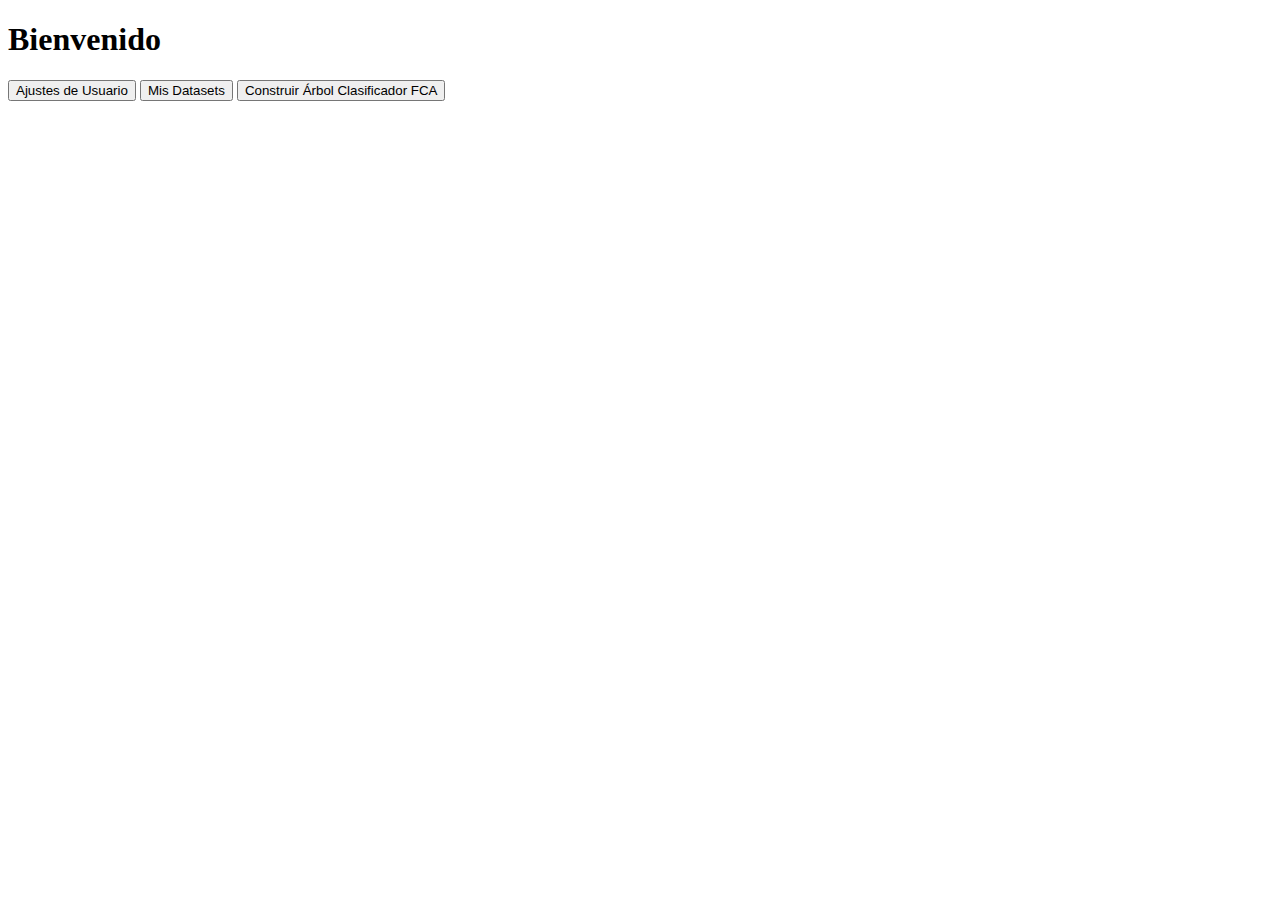
<file: web_app/templates/index.html>
<!DOCTYPE html>
<html>
<head>
    <title>Inicio</title>
<!--     <link rel="stylesheet" href="{{ url_for('static', filename='css/styles.css') }}"> -->
</head>
<body>
    <div class="container">
        <h1>Bienvenido</h1>
        <button onclick="location.href='user_settings'">Ajustes de Usuario</button>
        <button onclick="location.href='my_datasets'">Mis Datasets</button>
        <button onclick="location.href='fca_tree_builder'">Construir Árbol Clasificador FCA</button>
    </div>
</body>
</html>
</file>
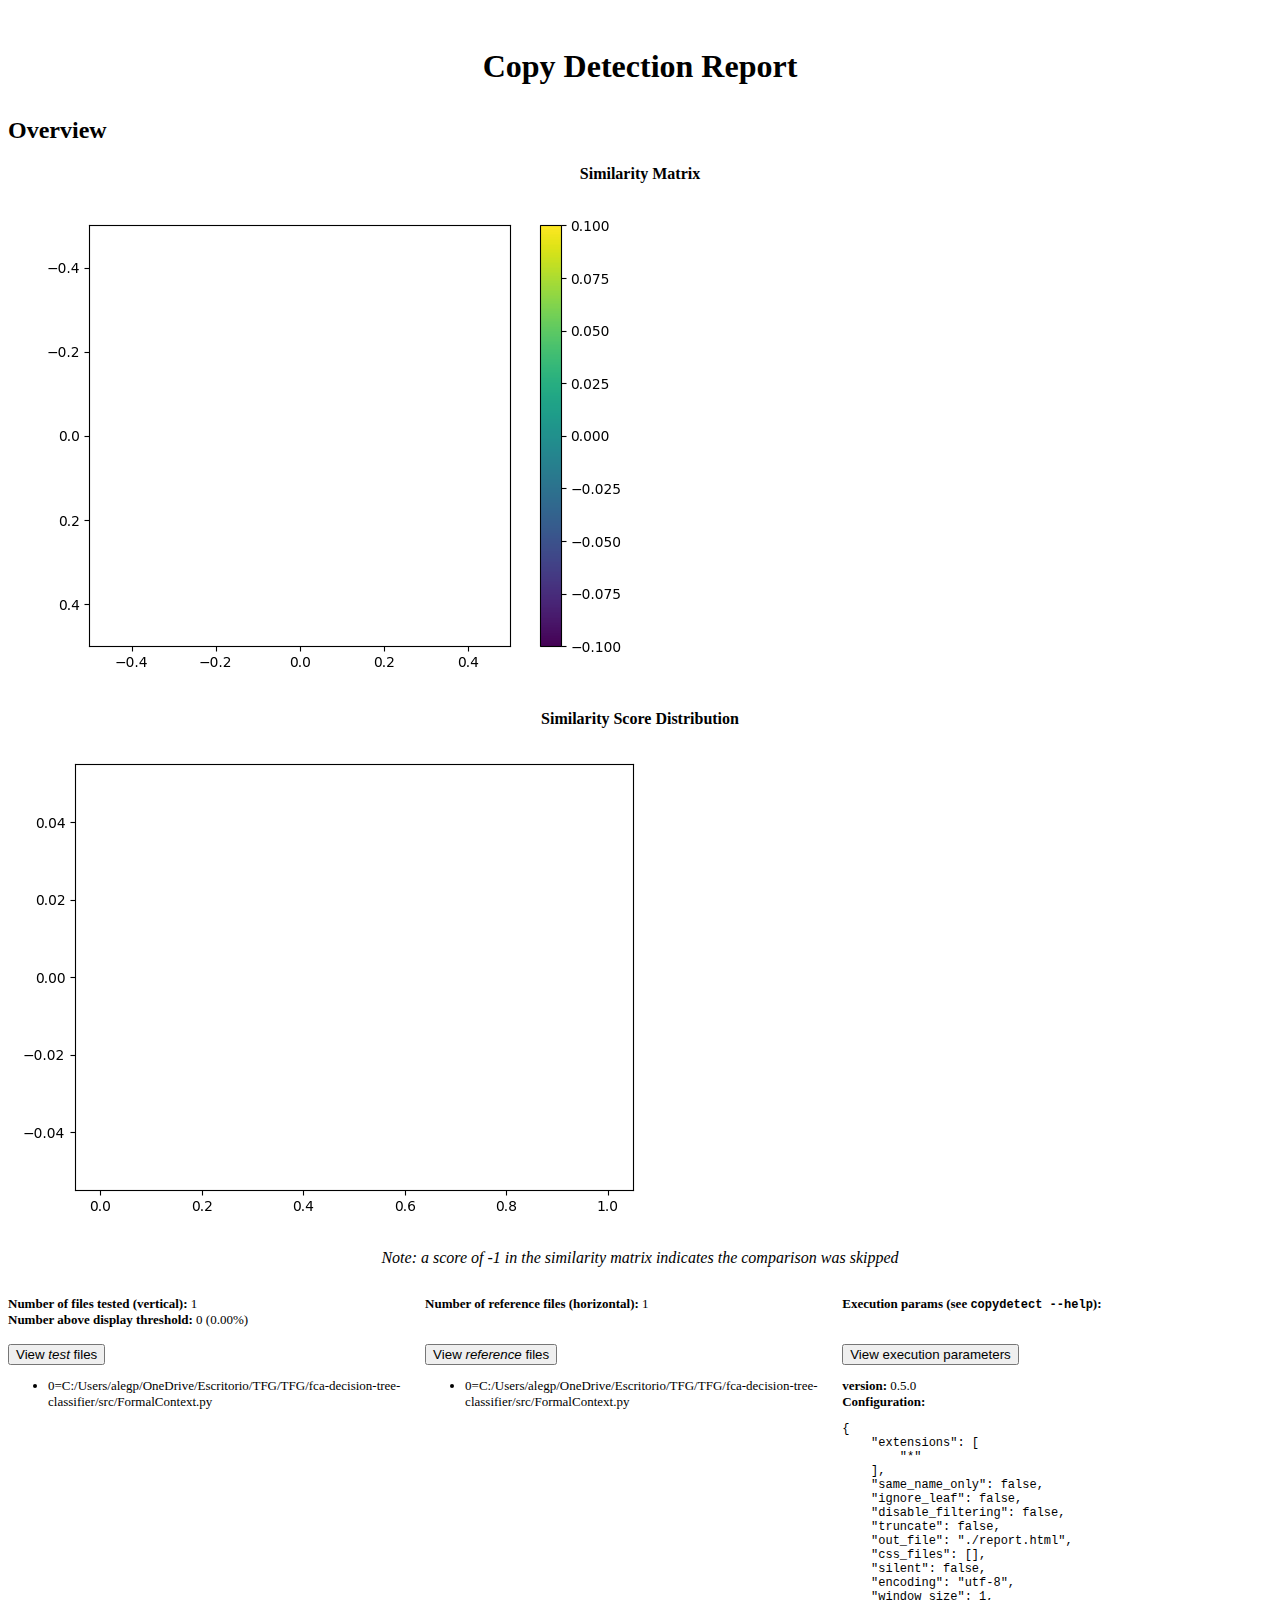
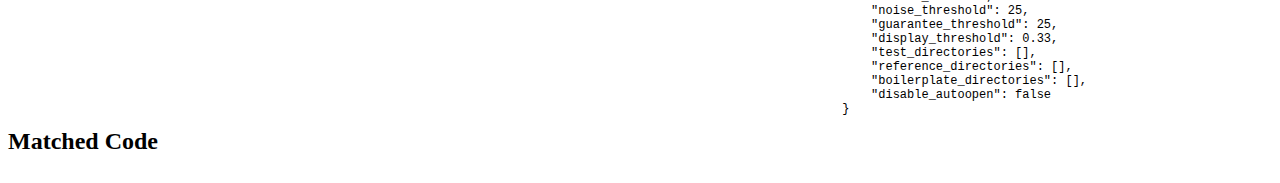
<file: report.html>
<!DOCTYPE HTML>
<html>
<head>
    <meta charset="UTF-8"/>
  <meta name="viewport" content="width=device-width, initial-scale=1" />
    <title>Copy Detection Report</title>
  <link href="https://cdn.jsdelivr.net/npm/bootstrap@5.1.2/dist/css/bootstrap.min.css" rel="stylesheet" integrity="sha384-uWxY/CJNBR+1zjPWmfnSnVxwRheevXITnMqoEIeG1LJrdI0GlVs/9cVSyPYXdcSF" crossorigin="anonymous">

  <style>
    h1 {
      text-align: center;
    }
    .highlight-green {
      background-color: #b6f2b6;
    }
    .highlight-red {
      background-color: #f2b6b6;
    }
    pre {
      text-align: left;
    }
    .col3 {
      float: left;
      width: 33%;
    }
    .file-info-list {
      max-height: 900px;
      overflow-y: scroll;
    }
    .main-report-div {
      margin-top: 3em;
      max-width: 1400px;
    }
    .code-display {
      max-width: 600px
    }
  </style></head>
<body>
<div class="container main-report-div">
  <h1 style="margin-bottom: 1em;">Copy Detection Report</h1>
  <h2>Overview</h2>
    <div class="container d-flex justify-content-center">
      <div class="col">
        <h4 style="text-align: center;">Similarity Matrix</h4>
        <img src="data:image/png;base64, iVBORw0KGgoAAAANSUhEUgAAAoAAAAHgCAYAAAA10dzkAAAAOXRFWHRTb2Z0d2FyZQBNYXRwbG90bGliIHZlcnNpb24zLjUuMSwgaHR0cHM6Ly9tYXRwbG90bGliLm9yZy/YYfK9AAAACXBIWXMAAA9hAAAPYQGoP6dpAABA40lEQVR4nO3df3iU1Z3//9cMkAQLkxAhGUJDA+oCViSamBCuWn8wNSlsK2u8ChjLj6bgbg0KwasGawnV7QYrCqLYfFSsdQsL0lYui27amEhdZQwYZCsIfFtXCgIToGkyEEp+zf39gzJ1zCQk4UySyTwf13WumjPnPve578v1fu/[base64]/xyDRkyRLm5uaqpqTF5WSFBAAgAAMLe5s2bVVhYqOLiYu3evVuTJk1Sdna2Tpw4EbT92bNnNXbsWK1cuVJOp7PbfS5ZskS/+c1vtGXLFv3+97/XsWPHdMcdd4TkGk2yWZZl9fYgAAAALkVmZqZuuOEGPfPMM5Ikn8+n5ORkLVq0SEVFRR0em5KSosWLF2vx4sVd6rO+vl4jRozQxo0bdeedd0qSDhw4oAkTJsjtdmvy5MnmL9SQgb09gHDn8/l07NgxDR06VDabrbeHAwCIYJZl6fTp00pKSpLd3rOTfOfOnVNTU5PRPi3LavNsjY6OVnR0dEBdU1OTqqurtWzZMn+d3W6Xy+WS2+3u1rk702d1dbWam5vlcrn8bcaPH6/Ro0cTAPZ3x44dU3Jycm8PAwAAvyNHjuiLX/xij53v3LlzGvOlIfKcaDXa75AhQ3TmzJmAuuLiYq1YsSKg7tSpU2ptbVViYmJAfWJiog4cONCtc3emT4/Ho6ioKMXFxbVp4/F4unXenkIAeImGDh0q6fz/sTkcjl4eDQAgknm9XiUnJ/ufTT2lqalJnhOt+nN1ihxDzWQevad9+lLaoTbP189n/9A9BICX6EJq2uFwEAACAPqE3nolachQm4YMNXNunzr/fB0+fLgGDBjQZvVtTU1Nuws8LqYzfTqdTjU1Namuri4gC3gp5+0prAIGAABhLSoqSmlpaaqoqPDX+Xw+VVRUKCsrK2R9pqWladCgQQFtDh48qMOHD3f7vD2FDCAAADCi1fKp1dDeIq2Wr0vtCwsLNXfuXKWnpysjI0Nr1qxRQ0OD5s+fL0maM2eORo0apZKSEknnp60/+ugj/z8fPXpUe/bs0ZAhQ3TllVd2qs/Y2Fjl5+ersLBQ8fHxcjgcWrRokbKysvr0AhCJABAAABjikyWfzESAXe1n5syZOnnypJYvXy6Px6PU1FSVlZX5F3EcPnw4YGX0sWPHdN111/n/XrVqlVatWqWbbrpJ27dv71SfkrR69WrZ7Xbl5uaqsbFR2dnZevbZZy/hynsG+wBeIq/Xq9jYWNXX1/MOIACgV/XWM+nCeT0HRxtdBOIcd5jna4iQAQQAAEb45FPXJm477guhwyIQAACACEMGEAAAGNFqWWo19GaZqX4QHAEgAAAwojcXgaBrmAIGAACIMGQAAQCAET5ZaiUDGBbIAAIAAEQYMoAAAMAI3gEMHwSAAADACFYBhw+mgAEAACIMGUAAAGCE7+/[base64]/apvLxc27Zt09tvv62FCxd26tg1a9bIZuP/2wAAAP1fv5kC3r9/v8rKyrRr1y6lp6dLkp5++mlNmzZNq1atUlJSUrvH7tmzR0888YTef/99jRw5sqeGDABAv+KTTT5DuSWfLCP9ILh+kwF0u92Ki4vzB3+S5HK5ZLfbVVVV1e5xZ8+e1V133aV169bJ6XT2xFABAAB6Vb/JAHo8HiUkJATUDRw4UPHx8fJ4PO0et2TJEk2ZMkW33357p87T2NioxsZG/99er7d7AwYAoJ9hEUj46PMZwKKiItlstg7LgQMHutX3a6+9psrKSq1Zs6bTx5SUlCg2NtZfkpOTu3VuAAD6GxaBhI8+nwFcunSp5s2b12GbsWPHyul06sSJEwH1LS0tqq2tbXdqt7KyUh9//LHi4uIC6nNzc3XjjTdq+/btbY5ZtmyZCgsL/X97vV6CQAAAEFb6fAA4YsQIjRgx4qLtsrKyVFdXp+rqaqWlpUk6H+D5fD5lZmYGPaaoqEjf/e53A+omTpyo1atX6xvf+EbQY6KjoxUdHd3FqwAAoP87vwjEzNStqX4QXJ8PADtrwoQJysnJ0YIFC1RaWqrm5mYVFBRo1qxZ/hXAR48e1dSpU/Xyyy8rIyNDTqczaHZw9OjRGjNmTE9fAgAAQI/oNwGgJG3YsEEFBQWaOnWq7Ha7cnNztXbtWv/vzc3NOnjwoM6ePduLowQAoH/yya5WtoEJC/0qAIyPj9fGjRvb/T0lJUWW1fG/UBf7HQAABGdy8UYrz+OQYokNAADoF9atW6eUlBTFxMQoMzNTO3fu7LD9li1bNH78eMXExGjixIl64403An5vb/eRxx9/3N8mJSWlze8rV64MyfWZRAAIAACM8MlutHTF5s2bVVhYqOLiYu3evVuTJk1SdnZ2mx1CLtixY4dmz56t/Px8ffDBB5oxY4ZmzJihvXv3+tscP348oLz44ouy2WzKzc0N6OuRRx4JaLdo0aKu37weZrOY87wkXq9XsbGxqq+vl8Ph6O3hAAAiWG89ky6c9z8/mKjLhg4w0ufZ06369nUfdvpaMjMzdcMNN+iZZ56RJPl8PiUnJ2vRokUqKipq037mzJlqaGjQtm3b/HWTJ09WamqqSktLg55jxowZOn36tCoqKvx1KSkpWrx4sRYvXtzFK+xdZAABAECf5fV6A8pnv8Z1QVNTk6qrq+Vyufx1drtdLpdLbrc7aL9utzugvSRlZ2e3276mpkavv/668vPz2/y2cuVKXX755bruuuv0+OOPq6WlpSuX2Cv61SIQAADQe1oNrgJu/fsq4M9/bKG4uFgrVqwIqDt16pRaW1uVmJgYUJ+YmNju18I8Hk/Q9u19PvbnP/+5hg4dqjvuuCOg/r777tP111+v+Ph47dixQ8uWLdPx48f15JNPXvQaexMBIAAA6LOOHDkSMAXcWx9jePHFF5WXl6eYmJiA+s9+Hezaa69VVFSU7rnnHpWUlPTpD0cQAAIAACN8ll0+Q9vA+P6+RMHhcFz0HcDhw4drwIABqqmpCaivqalp93OwTqez0+3/53/+RwcPHtTmzZsvOu7MzEy1tLTo0KFDGjdu3EXb9xbeAQQAAEZcmAI2VTorKipKaWlpAYszfD6fKioqlJWVFfSYrKysgPaSVF5eHrT9+vXrlZaWpkmTJl10LHv27JHdbldCQkKnx98byAACAICwV1hYqLlz5yo9PV0ZGRlas2aNGhoaNH/+fEnSnDlzNGrUKJWUlEiS7r//ft1000164oknNH36dG3atEnvv/++nnvuuYB+vV6vtmzZoieeeKLNOd1ut6qqqnTLLbdo6NChcrvdWrJkie6++24NGzYs9Bd9CQgAAQCAET5JrZbNWF9dMXPmTJ08eVLLly+Xx+NRamqqysrK/As9Dh8+LLv9H1nFKVOmaOPGjXr44Yf10EMP6aqrrtLWrVt1zTXXBPS7adMmWZal2bNntzlndHS0Nm3apBUrVqixsVFjxozRkiVLAt4L7KvYB/ASsQ8gAKCv6O19AP/f7jQNHmImt/S3My265/[base64]/BhRR3FwAAIMKQAQQAAEa0yqZWGVoEYqgfBEcACAAAjPBZ5t7d81lGukE7mAIGAACIMGQAAQCAET6Di0BM9YPguLsAAAARhgAQAAAY4ZPNaOmqdevWKSUlRTExMcrMzNTOnTs7bL9lyxaNHz9eMTExmjhxot54442A3+fNmyebzRZQcnJyAtrU1tYqLy9PDodDcXFxys/P15kzZ7o89p5GAAgAAIy48Ck4U6UrNm/erMLCQhUXF2v37t2aNGmSsrOzdeLEiaDtd+zYodmzZys/P18ffPCBZsyYoRkzZmjv3r0B7XJycnT8+HF/+a//+q+A3/Py8rRv3z6Vl5dr27Ztevvtt7Vw4cKu3bheYLMsi3U2l8Dr9So2Nlb19fVyOBy9PRwAQATrrWfShfPeVXmXooZEGemz6UyTNt66sdPXkpmZqRtuuEHPPPOMJMnn8yk5OVmLFi1SUVFRm/YzZ85UQ0ODtm3b5q+bPHmyUlNTVVpaKul8BrCurk5bt24Nes79+/fr6quv1q5du5Seni5JKisr07Rp0/Tpp58qKSmpq5fdY8gAAgAAIy4sAjFVOqupqUnV1dVyuVz+OrvdLpfLJbfbHfQYt9sd0F6SsrOz27Tfvn27EhISNG7cOP3bv/2b/vKXvwT0ERcX5w/+JMnlcslut6uqqqrT4+8NrAIGAAB9ltfrDfg7Ojpa0dHRAXWnTp1Sa2urEhMTA+oTExN14MCBoP16PJ6g7T0ej//vnJwc3XHHHRozZow+/vhjPfTQQ/r6178ut9utAQMGyOPxKCEhIaCPgQMHKj4+PqCfvogAEAAAGOGTzdxG0H9fBJKcnBxQX1xcrBUrVhg5x8XMmjXL/88TJ07UtddeqyuuuELbt2/X1KlTe2QMoUIACAAAjLC6uXq3vb4k6ciRIwHvAH4++ydJw4cP14ABA1RTUxNQX1NTI6fTGbR/p9PZpfaSNHbsWA0fPlx/+tOfNHXqVDmdzjaLTFpaWlRbW9thP30B7wACAIA+y+FwBJRgAWBUVJTS0tJUUVHhr/P5fKqoqFBWVlbQfrOysgLaS1J5eXm77SXp008/1V/+8heNHDnS30ddXZ2qq6v9bSorK+Xz+ZSZmdml6+xpZAABAIARPsvgFHAX+yksLNTcuXOVnp6ujIwMrVmzRg0NDZo/f74kac6cORo1apRKSkokSffff79uuukmPfHEE5o+fbo2bdqk999/X88995wk6cyZM/rRj36k3NxcOZ1Offzxx/r+97+vK6+8UtnZ2ZKkCRMmKCcnRwsWLFBpaamam5tVUFCgWbNm9ekVwBIBIAAA6AdmzpypkydPavny5fJ4PEpNTVVZWZl/ocfhw4dlt/9j4nPKlCnauHGjHn74YT300EO66qqrtHXrVl1zzTWSpAEDBugPf/[base64]/P19nzpzpsP2iRYs0btw4DR48WKNHj9Z9992n+vr6Hhw1AAD9g6V/7AV4qYXv1IZWvwoA8/LytG/fPpWXl2vbtm16++23tXDhwnbbHzt2TMeOHdOqVau0d+9evfTSSyorK1N+fn4PjhoAAKBn9Zt3APfv36+ysjLt2rVL6enpkqSnn35a06ZN06pVq5SUlNTmmGuuuUa/+tWv/H9fccUV+vGPf6y7775bLS0tGjiw39weAABCjncAw0e/yQC63W7FxcX5gz9Jcrlcstvtqqqq6nQ/[base64]/9vr9RIEAgCAsNLnA8ARI0ZoxIgRF22XlZWluro6VVdXKy0tTZJUWVkpn8+nzMzMdo/zer3Kzs5WdHS0XnvtNcXExHR4nujoaEVHR3ftIgAAiAAsAgkffX4KuLMmTJignJwcLViwQDt37tS7776rgoICzZo1y78C+OjRoxo/frx27twp6Xzwd9ttt6mhoUHr16+X1+uVx+ORx+NRa2trb14OAABhx7JsRgtCp89nALtiw4YNKigo0NSpU2W325Wbm6u1a9f6f29ubtbBgwd19uxZSdLu3bv9K4SvvPLKgL4++eQTpaSk9NjYAQAAekq/CgDj4+O1cePGdn9PSUmRZf1jb/Gbb7454G8AANB9F77iYaovhE6/mQIGAABA5/[base64]/7fm5mY9+OCDmjhxor7whS8oKSlJc+bM0bFjxwL6SElJkc1mCygrV64MyfWZRAAIAACMuLANjKnSFZs3b1ZhYaGKi4u1e/duTZo0SdnZ2Tpx4kTQ9jt27NDs2bOVn5+vDz74QDNmzNCMGTO0d+9eSdLZs2e1e/du/fCHP9Tu3bv161//WgcPHtQ3v/nNNn098sgjOn78uL8sWrSoy/eup9ksi512LoXX61VsbKzq6+vlcDh6ezgAgAjWW8+kC+f9pw1FGnBZtJE+W8826v/LW9npa8nMzNQNN9ygZ555RpLk8/mUnJysRYsWqaioqE37mTNnqqGhQdu2bfPXTZ48WampqSotLQ16jl27dikjI0N//vOfNXr0aEnnM4CLFy/W4sWLu3GVvYcMIAAAMOJ85s5mqJzv0+v1BpTGxsY2521qalJ1dbVcLpe/zm63y+Vyye12Bx2r2+0OaC9J2dnZ7baXpPr6etlsNsXFxQXUr1y5Updffrmuu+46Pf7442ppaenkHes9LAIBAABGhGIVcHJyckB9cXGxVqxYEVB36tQptba2KjExMaA+MTFRBw4cCNq/x+MJ2t7j8QRtf+7cOT344IOaPXt2QEbyvvvu0/XXX6/4+Hjt2LFDy5Yt0/Hjx/Xkk0926jp7CwEgAADos44cORIQcEVHm5li7orm5mZ961vfkmVZ+ulPfxrwW2Fhof+fr732WkVFRemee+5RSUlJr4y1swgAAQCAEdbfi6m+JMnhcFz0HcDhw4drwIABqqmpCaivqamR0+kMeozT6exU+wvB35///GdVVlZedCyZmZlqaWnRoUOHNG7cuA7b9ibeAQQAAGEtKipKaWlpqqio8Nf5fD5VVFQoKysr6DFZWVkB7SWpvLw8oP2F4O+Pf/yj3nzzTV1++eUXHcuePXtkt9uVkJDQzavpGWQAAQCAEb35JZDCwkLNnTtX6enpysjI0Jo1a9TQ0KD58+dLkubMmaNRo0appKREknT//ffrpptu0hNPPKHp06dr06ZNev/99/Xcc89JOh/83Xnnndq9e7e2bdum1tZW//uB8fHxioqKktvtVlVVlW655RYNHTpUbrdbS5Ys0d13361hw4YZuQ+hQgAIAADMCMUccCfNnDlTJ0+e1PLly+XxeJSamqqysjL/Qo/Dhw/Lbv/HxOeUKVO0ceNGPfzww3rooYd01VVXaevWrbrmmmskSUePHtVrr70mSUpNTQ0411tvvaWbb75Z0dHR2rRpk1asWKHGxkaNGTNGS5YsCXgvsK9iH8BLxD6AAIC+orf3ARz784c04LIYI322nj2n/[base64]/BrSpra1VXl6eHA6H4uLilJ+frzNnznR98D2s3wWAmzdvVmFhoYqLi7V7925NmjRJ2dnZOnHiRND2O3bs0OzZs5Wfn68PPvhAM2bM0IwZM7R3794eHjkAAOiuUDz/f/KTn2jt2rUqLS1VVVWVvvCFLyg7O1vnzp3zt8nLy9O+fftUXl6ubdu26e2339bChQtDfr2XymZZVr+aZc/MzNQNN9ygZ555RpLk8/mUnJysRYsWqaioqE37mTNnqqGhQdu2bfPXTZ48WampqSotLb3o+bxer2JjY1VfXy+Hw2HuQgAA6KLeeiZdOO/ox/5d9sExRvr0/e2cDj/4cKevxfTz37IsJSUlaenSpXrggQckSfX19UpMTNRLL72kWbNmaf/+/br66qu1a9cupaenS5LKyso0bdo0ffrpp0pKSjJxK0KiX2UAm5qaVF1dLZfL5a+z2+1yuVxyu91Bj3G73QHtJSk7O7vd9gAAIDib/rEQ5JJLF84biuf/J598Io/HE9AmNjZWmZmZ/jZut1txcXH+4E+SXC6X7Ha7qqqqunAFPa9frQI+deqUWltblZiYGFCfmJioAwcOBD3G4/EEbe/xeIK2b2xsVGNjo/9vr9d7iaMGAADt+fxzNjo6WtHR0QF1oXj+X/jfi7VJSEgI+H3gwIGKj49vN47oK/pVBrAnlJSUKDY21l+Sk5N7e0gAAPQNF/YBNFUkJScnBzx3S0pKevki+4d+lQEcPny4BgwYoJqamoD6mpoaOZ3OoMc4nc4utV+2bJkKCwv9f3u9XoJAAABC5MiRIwHvAH4++yeF5vl/4X9ramo0cuTIgDapqan+Np9fZNLS0qLa2tp2z9tX9KsMYFRUlNLS0lRRUeGv8/l8qqioUFZWVtBjsrKyAtpLUnl5ebvto6Oj5XA4AgoAAFBItoH5/DM3WAAYiuf/mDFj5HQ6A9p4vV5VVVX522RlZamurk7V1dX+NpWVlfL5fMrMzOzEDes9/SoDKEmFhYWaO3eu0tPTlZGRoTVr1qihoUHz58+XJM2ZM0ejRo3yp5Dvv/9+3XTTTXriiSc0ffp0bdq0Se+//76ee+653rwMAADCTzf372u3ry4w/fy32WxavHix/v3f/11XXXWVxowZox/+8IdKSkrSjBkzJEkTJkxQTk6OFixYoNLSUjU3N6ugoECzZs3q0yuApX4YAM6cOVMnT57U8uXL5fF4lJqaqrKyMv9LnIcPH5bd/o/E55QpU7Rx40Y9/PDDeuihh3TVVVdp69atuuaaa3rrEgAAQBeF4vn//e9/Xw0NDVq4cKHq6ur0la98RWVlZYqJ+cdWNxs2bFBBQYGmTp0qu92u3NxcrV27tucuvJv63T6APY19AAEAfUVv7wOY8uMfyx5jaB/Ac+d06Ac/[base64]/P15kzZzo85ty5c7r33nt1+eWXa8iQIcrNzVVNTY3/9//93//V7NmzlZycrMGDB2vChAl66qmnAvrYvn27bDZbm+LxeEJynR1hChgAABgRLlPAeXl5On78uMrLy9Xc3Kz58+dr4cKF2rhxY7vHLFmyRK+//rq2bNmi2NhYFRQU6I477tC7774rSaqurlZCQoJ+8YtfKDk5WTt27NDChQs1YMAAFRQUBPR18OBBORwO/98JCQmhudAOEAACAICIsX//fpWVlWnXrl1KT0+XJD399NOaNm2aVq1apaSkpDbH1NfXa/369dq4caNuvfVWSdLPfvYzTZgwQe+9954mT56s73znOwHHjB07Vm63W7/+9a/[base64]/11I0eOVGlpqX71q1/pV7/6lZKTk3XzzTdr9+7dl3RN3cEUMAAA6LOOHDkS8L5cdHR00HZFRUV67LHHOuxr//79RsfWnr179+r2229XcXGxbrvtNn/9uHHjNG7cOP/fU6ZM0ccff6zVq1frP//zP3tkbBcQAAIAACNsfy+m+pIkh8MREAC2Z+nSpZo3b16HbcaOHSun06kTJ04E1Le0tKi2tlZOpzPocU6nU01NTaqrqwvIAtbU1LQ55qOPPtLUqVO1cOFCPfzwwxcdd0ZGht55552LtjONABAAAIS9ESNGaMSIERdtl5WVpbq6OlVXVystLU2SVFlZKZ/Pp8zMzKDHpKWladCgQaqoqFBubq6k8yt5Dx8+rKysLH+7ffv26dZbb9XcuXP14x//uFPj3rNnj0aOHNmptiYRAAIAADPC4FvAEyZMUE5OjhYsWKDS0lI1NzeroKBAs2bN8q8APnr0qKZOnaqXX35ZGRkZio2NVX5+vgoLCxUfHy+Hw6FFixYpKytLkydPlnR+2vfWW29Vdna2CgsL/e8GDhgwwB+YrlmzRmPGjNGXv/xlnTt3Ti+88IIqKyv1u9/9LjQX2wECQAAAYES47AO4YcMGFRQUaOrUqbLb7crNzdXatWv9vzc3N+vgwYM6e/asv2716tX+to2NjcrOztazzz7r//2Xv/ylTp48qV/84hf6xS9+4a//0pe+pEOHDkmSmpqatHTpUh09elSXXXaZrr32Wr355pu65ZZbQnex7bBZlsXX9i6B1+tVbGys6uvrO/WOAgAAodJbz6QL5/3yv/[base64]/zzz+vGG2/UsGHDNGzYMLlcrg7bAwCA4C6sAjZVEDr9LgDcvHmzCgsLVVxcrN27d2vSpEnKzs7WiRMngrbfvn27Zs+erbfeektut1vJycm67bbbdPTo0R4eOQAAQM/odwHgk08+qQULFmj+/Pm6+uqrVVpaqssuu0wvvvhi0PYbNmzQ9773PaWmpmr8+PF64YUX5PP5VFFR0cMjBwAgzFmGC0KmXwWATU1Nqq6ulsvl8tfZ7Xa5XC653e5O9XH27Fk1NzcrPj4+6O+NjY3yer0BBQAAIJz0qwDw1KlTam1tVWJiYkB9YmKiPB5Pp/p48MEHlZSUFBBEflZJSYliY2P9JTk5+ZLHDQBAf8A7gOGjXwWAl2rlypXatGmTXn31VcXExARts2zZMtXX1/vLkSNHeniUAAD0UUwBh41+tQ3M8OHDNWDAANXU1ATU19TUyOl0dnjsqlWrtHLlSr355pu69tpr220XHR2t6OhoI+MFAADoDf0qAxgVFaW0tLSABRwXFnRkZWW1e9xPfvITPfrooyorK1N6enpPDBUAgH6HKeDw0a8ygJJUWFiouXPnKj09XRkZGVqzZo0aGho0f/58SdKcOXM0atQolZSUSJIee+wxLV++XBs3blRKSor/XcEhQ4ZoyJAhvXYdAAAAodLvAsCZM2fq5MmTWr58uTwej1JTU1VWVuZfGHL48GHZ7f9IfP70pz9VU1OT7rzzzoB+iouLtWLFip4cOgAA4Y0vgYSNfhcASlJBQYEKCgqC/rZ9+/aAvw8dOhT6AQEAECGYug0P/eodQAAAAFxcv8wAAgCAXmBZ54upvhAyZAABAAAiDBlAAABghMntW3iXMLQIAAEAgBmsAg4bTAEDAABEGDKAAADACJvvfDHVF0KHDCAAAECEIQMIAADM4B3AsEEACAAAjGAVcPhgChgAAESU2tpa5eXlyeFwKC4uTvn5+Tpz5kyHx5w7d0733nuvLr/8cg0ZMkS5ubmqqakJaGOz2dqUTZs2BbTZvn27rr/+ekVHR+vKK6/USy+9ZPryOoUAEAAAmHHhSyCmSojk5eVp3759Ki8v17Zt2/T2229r4cKFHR6zZMkS/eY3v9GWLVv0+9//XseOHdMdd9zRpt3PfvYzHT9+3F9mzJjh/+2TTz7R9OnTdcstt2jPnj1avHixvvvd7+q3v/2t6Uu8KKaAAQCAEeEwBbx//36VlZVp165dSk9PlyQ9/fTTmjZtmlatWqWkpKQ2x9TX12v9+vXauHGjbr31VknnA70JEybovffe0+TJk/1t4+Li5HQ6g567tLRUY8aM0RNPPCFJmjBhgt555x2tXr1a2dnZpi+1Q2QAAQBAn+X1egNKY2PjJfXndrsVFxfnD/4kyeVyyW63q6qqKugx1dXVam5ulsvl8teNHz9eo0ePltvtDmh77733avjw4crIyNCLL74o6zOZTLfbHdCHJGVnZ7fpoycQAAIAADMsw0VScnKyYmNj/aWkpOSShujxeJSQkBBQN3DgQMXHx8vj8bR7TFRUlOLi4gLqExMTA4555JFH9Morr6i8vFy5ubn63ve+p6effjqgn8TExDZ9eL1e/e1vf7uk6+oqpoABAECfdeTIETkcDv/f0dHRQdsVFRXpscce67Cv/fv3Gx3b5/3whz/0//[base64]/wrg3/zmN6qpqdHkyZMVExOj8vJy/cd//IceeOAB/7n/9V//Vc8884y+//3v6zvf+Y4qKyv1yiuv6PXXX+/x+0AACAAAjAiHbWAkacOGDSooKNDUqVNlt9uVm5urtWvX+n9vbm7WwYMHdfbsWX/d6tWr/W0bGxuVnZ2tZ5991v/7oEGDtG7dOi1ZskSWZenKK6/Uk08+qQULFvjbjBkzRq+//rqWLFmip556Sl/84hf1wgsv9PgWMJJks6wQ7rQYAbxer2JjY1VfX9+pdxQAAAiV3nomXThv1tcf0cBBMUb6bGk+J/d/[base64]/[base64]//eXXnpJNpstaDlx4oQkafv27UF/93g8IbvW9jAFDAAAzAiTRSB5eXk6fvy4ysvL1dzcrPnz52vhwoXauHFju8csWbJEr7/+urZs2aLY2FgVFBTojjvu0LvvvitJmjlzpnJycgKOmTdvns6dO6eEhISA+oMHD8rhcPj//vzvPYEAEAAARIz9+/errKxMu3btUnp6uiTp6aef1rRp07Rq1SolJSW1Oaa+vl7r16/Xxo0bdeutt0qSfvazn2nChAl67733NHnyZA0ePFiDBw/2H3Py5ElVVlZq/fr1bfpLSEhQXFxcaC6wk5gCBgAAZlzIAJoqIeB2uxUXF+cP/iTJ5XLJbrerqqoq6DHV1dVqbm6Wy+Xy140fP16jR4+W2+0OeszLL7+syy67THfeeWeb31JTUzVy5Eh97Wtf82cQexoZQAAA0Gd5vd6Av6OjoxUdHd3t/jweT5sp14EDByo+Pr7dd/E8Ho+ioqLaZO0SExPbPWb9+vW66667ArKCI0eOVGlpqdLT09XY2KgXXnhBN998s6qqqnT99dd3+5q6gwwgAAAwIwQZwOTkZMXGxvpLSUlJ0FMXFRW1uwjjQjlw4ECP3Aa32639+/crPz8/oH7cuHG65557lJaWpilTpujFF1/UlClTtHr16h4Z12eRAQQAAGaEYB/AI0eOBCyYaC/7t3TpUs2bN6/DLseOHSun0+lflXtBS0uLamtr5XQ6gx7ndDrV1NSkurq6gCxgTU1N0GNeeOEFpaamKi0trcPxSFJGRobeeeedi7YzjQAQAAD0WQ6HIyAAbM+IESM0YsSIi7bLyspSXV2dqqur/QFaZWWlfD6fMjMzgx6TlpamQYMGqaKiQrm5uZLOr+Q9fPiwsrKyAtqeOXNGr7zySruZys/bs2ePRo4c2am2JhEAAgAAI0zu3xeqfQAnTJignJwcLViwQKWlpWpublZBQYFmzZrlXwF89OhRTZ06VS+//LIyMjIUGxur/Px8FRYWKj4+Xg6HQ4sWLVJWVpYmT54c0P/mzZvV0tKiu+++u82516xZozFjxujLX/6yzp07pxdeeEGVlZX63e9+F5Jr7QgBIAAAiCgbNmxQQUGBpk6dKrvdrtzcXK1du9b/e3Nzsw4ePKizZ8/661avXu1v29jYqOzsbD377LNt+l6/fr3uuOOOoNu8NDU1aenSpTp69Kguu+wyXXvttXrzzTd1yy23hOQ6O2KzrBDutBgBvF6vYmNjVV9f36kUNQAAodJbz6QL53VdtUQDB3R/he5ntbQ26s0/rub5GiL9chXwunXrlJKSopiYGGVmZmrnzp2dOm7Tpk2y2WyaMWNGaAcIAEB/5LPMFoRMvwsAN2/erMLCQhUXF2v37t2aNGmSsrOz26z4+bxDhw7pgQce0I033thDIwUAAOgd/S4AfPLJJ7VgwQLNnz9fV199tUpLS3XZZZfpxRdfbPeY1tZW5eXl6Uc/+pHGjh3bg6MFAKAfCYMvgeC8fhUANjU1qbq6OuBTLXa7XS6Xq91PtUjSI488ooSEhDYbNgbT2Ngor9cbUAAAAMJJvwoAT506pdbWViUmJgbUd/SplnfeeUfr16/X888/36lzlJSUBOxInpycfMnjBgCgfzCZ/SMDGEr9KgDsqtOnT+vb3/62nn/+eQ0fPrxTxyxbtkz19fX+cuTIkRCPEgCAMMEUcNjoV/sADh8+XAMGDFBNTU1AfXufavn444916NAhfeMb3/DX+Xznvz0zcOBAHTx4UFdccUXAMZf6EWoAAIDe1q8ygFFRUUpLS1NFRYW/zufzqaKios2nWiRp/Pjx+vDDD7Vnzx5/+eY3v6lbbrlFe/bsYXoXAICuYBuYsNGvMoCSVFhYqLlz5yo9PV0ZGRlas2aNGhoaNH/+fEnSnDlzNGrUKJWUlCgmJkbXXHNNwPEXdu7+fD0AALgIy3e+mOoLIdPvAsCZM2fq5MmTWr58uTwej1JTU1VWVuZfGHL48GHZ7f0q8QkAANAlfAruEvEpOABAX9Hrn4JL/jcNtBv6FJyvUW8e+SnP1xAhFQYAABBh+t0UMAAA6CU+g/v3sQgkpAgAAQCAGSb37+MNtZBiChgAACDCkAEEAABmWDKYATTTDYIjAwgAABBhyAACAAAzeAcwbBAAAgAAM3w+SYa+4OHjSyChxBQwAABAhCEDCAAAzGAKOGyQAQQAAIgwZAABAIAZZADDBgEgAAAwg0/[base64]/zhD7rxxhsVExOj5ORk/eQnPzF5aZ1GAAgAAIywfJbREip5eXnat2+fysvLtW3bNr399ttauHBhh8ecPXtWOTk5euihh7rdr9fr1W233aYvfelLqq6u1uOPP64VK1boueeeM3ZtnWWzmGS/JF6vV7Gxsaqvr5fD4ejt4QAAIlhvPZMunPdm279ooG2QkT5brGZtt141fi379+/X1VdfrV27dik9PV2SVFZWpmnTpunTTz9VUlJSh8dv375dt9xyi/76178qLi6uS/3+9Kc/1Q9+8AN5PB5FRUVJkoqKirR161YdOHDA2DV2Bu8AXqIL8bPX6+3lkQAAIt2FZ1Fv5XZarEZj7+61qFlS2+drdHS0oqOju92v2+1WXFycP0iTJJfLJbvdrqqqKv3Lv/xLyPp1u9366le/6g/+JCk7O1uPPfaY/vrXv2rYsGHdvq6uIgC8RKdPn5YkJScn9/JIAAA47/Tp04qNje2x80VFRcnpdOodzxtG+x0yZEib52txcbFWrFjR7T49Ho8SEhIC6gYOHKj4+Hh5PJ6Q9uvxeDRmzJiANomJif7fCADDSFJSko4cOaKhQ4fKZrP19nA65PV6lZycrCNHjjBdbQD30yzup1ncT7PC5X5alqXTp09fdBrTtJiYGH3yySdqamoy2q9lWW2ere1l/4qKivTYY4912N/+/fuNjS3cEQBeIrvdri9+8Yu9PYwucTgcffo/YOGG+2kW99Ms7qdZ4XA/ezLz91kxMTGKiYnplXNL0tKlSzVv3rwO24wdO1ZOp1MnTpwIqG9paVFtba2cTme3z9+Zfp1Op2pqagLaXPj7Us7dHQSAAAAg7I0YMUIjRoy4aLusrCzV1dWpurpaaWlpkqTKykr5fD5lZmZ2+/yd6TcrK0s/+MEP1NzcrEGDzi+WKS8v17hx43p0+ldiGxgAABBBJkyYoJycHC1YsEA7d+7Uu+++q4KCAs2aNcs/dX706FGNHz9eO3fu9B/n8Xi0Z88e/elPf5Ikffjhh9qzZ49qa2s73e9dd92lqKgo5efna9++fdq8ebOeeuopFRYW9vBdIACMKNHR0SouLr6k1VP4B+6nWdxPs7ifZnE/+5cNGzZo/Pjxmjp1qqZNm6avfOUrAXvxNTc36+DBgzp79qy/rrS0VNddd50WLFggSfrqV7+q6667Tq+99lqn+42NjdXvfvc7ffLJJ0pLS9PSpUu1fPnyi+5BGArsAwgAABBhyAACAABEGAJAAACACEMACAAAEGEIAAEAACIMAWA/Vltbq7y8PDkcDsXFxSk/P19nzpzp1LGWZenrX/+6bDabtm7dGtqBhomu3s/a2lotWrRI48aN0+DBgzV69Gjdd999qq+v78FR9y3r1q1TSkqKYmJilJmZGbDFQjBbtmzR+PHjFRMTo4kTJ+qNN8x+ZircdeV+Pv/887rxxhs1bNgwDRs2TC6X66L3P9J09d/PCzZt2iSbzaYZM2aEdoCAQQSA/VheXp727dun8vJybdu2TW+//Xanl5qvWbOmz3/arqd19X4eO3ZMx44d06pVq7R371699NJLKisrU35+fg+Ouu/YvHmzCgsLVVxcrN27d2vSpEnKzs5us3P+BTt27NDs2bOVn5+vDz74QDNmzNCMGTO0d+/eHh5539TV+7l9+3bNnj1bb731ltxut5KTk3Xbbbfp6NGjPTzyvqmr9/OCQ4cO6YEHHtCNN97YQyMFDLHQL3300UeWJGvXrl3+uv/+7/+2bDabdfTo0Q6P/eCDD6xRo0ZZx48ftyRZr776aohH2/ddyv38rFdeecWKioqympubQzHMPi0jI8O69957/X+3trZaSUlJVklJSdD23/rWt6zp06cH1GVmZlr33HNPSMcZLrp6Pz+vpaXFGjp0qPXzn/88VEMMK925ny0tLdaUKVOsF154wZo7d651++2398BIATPIAPZTbrdbcXFxSk9P99e5XC7Z7XZVVVW1e9zZs2d11113ad26dT3+XcK+rLv38/Pq6+vlcDg0cGBkfYWxqalJ1dXVcrlc/jq73S6XyyW32x30GLfbHdBekrKzs9ttH0m6cz8/7+zZs2publZ8fHyohhk2uns/H3nkESUkJERsVh/hLbKeQhHE4/EoISEhoG7gwIGKj4+Xx+Np97glS5ZoypQpuv3220M9xLDS3fv5WadOndKjjz7aKzu+97ZTp06ptbVViYmJAfWJiYk6cOBA0GM8Hk/Q9p293/1Zd+7n5z344INKSkpqE2RHou7cz3feeUfr16/Xnj17emCEgHlkAMNMUVGRbDZbh6WzD4DPe+2111RZWak1a9aYHXQfFsr7+Vler1fTp0/X1VdfrRUrVlz6wIFLsHLlSm3atEmvvvqqYmJiens4Yef06dP69re/reeff17Dhw/v7eEA3UIGMMwsXbpU8+bN67DN2LFj5XQ627y83NLSotra2nandisrK/Xxxx8rLi4uoD43N1c33nijtm/ffgkj75tCeT8vOH36tHJycjR06FC9+uqrGjRo0KUOO+wMHz5cAwYMUE1NTUB9TU1Nu/fP6XR2qX0k6c79vGDVqlVauXKl3nzzTV177bWhHGbY6Or9/Pjjj3Xo0CF94xvf8Nf5fD5J52cGDh48qCuuuCK0gwYuVW+/hIjQuLBo4f333/fX/fa3v+1w0cLx48etDz/8MKBIsp566inr//7v/3pq6H1Sd+6nZVlWfX29NXnyZOumm26yGhoaemKofVZGRoZVUFDg/7u1tdUaNWpUh4tA/vmf/zmgLisri0Ugf9fV+2lZlvXYY49ZDofDcrvdPTHEsNKV+/m3v/2tzX8rb7/9duvWW2+1PvzwQ6uxsbEnhw50CwFgP5aTk2Ndd911VlVVlfXOO+9YV111lTV79mz/759++qk1btw4q6qqqt0+xCpgv67ez/r6eiszM9OaOHGi9ac//ck6fvy4v7S0tPTWZfSaTZs2WdHR0dZLL71kffTRR9bChQutuLg4y+PxWJZlWd/+9retoqIif/t3333XGjhwoLVq1Spr//79VnFxsTVo0CDrww8/7K1L6FO6ej9XrlxpRUVFWb/85S8D/l08ffp0b11Cn9LV+/l5rAJGuCEA7Mf+8pe/WLNnz7aGDBliORwOa/78+QH/sf/kk08sSdZbb73Vbh8EgP/Q1fv51ltvWZKClk8++aR3LqKXPf3009bo0aOtqKgoKyMjw3rvvff8v910003W3LlzA9q/8sor1j/90z9ZUVFR1pe//GXr9ddf7+ER921duZ9f+tKXgv67WFxc3PMD76O6+u/nZxEAItzYLMuyenraGQAAAL2HVcAAAAARhgAQAAAgwhAAAgAARBgCQAAAgAhDAAgAABBhCAABAAAiDAEgAABAhCEABAAAiDAEgAAAABGGABAAACDCEAACAABEGAJAAACACEMACAAAEGEIAAEAACIMASAAAECEIQAEAACIMASAAAAAEeb/B0E8soO4LRA9AAAAAElFTkSuQmCC" alt="Code similarity matrix">
      </div>
      <div class="col">
        <h4 style="text-align: center;">Similarity Score Distribution</h4>
        <img src="data:image/png;base64, iVBORw0KGgoAAAANSUhEUgAAAoAAAAHgCAYAAAA10dzkAAAAOXRFWHRTb2Z0d2FyZQBNYXRwbG90bGliIHZlcnNpb24zLjUuMSwgaHR0cHM6Ly9tYXRwbG90bGliLm9yZy/YYfK9AAAACXBIWXMAAA9hAAAPYQGoP6dpAAAhR0lEQVR4nO3cf3DX9X3A8VcCJLEtCUUgIRpqcbagUrlCibHtuUlu6fTacsWTUofomKwrOifOCoqw1bY4W1u1opz9MeYJw+HUa5Gjo1hrW1N/BNhUfqydVlCWILMkFEoI5LM/Wr5dakCC5JuE9+Nx9zkun7zf+bw/vi/meZ/k+y3IsiwLAACSUdjTCwAAIL8EIABAYgQgAEBiBCAAQGIEIABAYgQgAEBiBCAAQGIEIABAYgQgAEBiBCAAQGIEIABAYgQgAEBiBCAAQGL69/QCeov29vbYvn17DBw4MAoKCnp6OQAAh5VlWezevTsqKyujsLDrz/ME4O9s3749qqqqenoZAABHbdu2bXHqqad2eZ4A/J2BAwdGxG//Q5aWlvbwagAADq+lpSWqqqpy/[base64]/exno6CgIO64447jvGoAgL6vRwLwwQcfjNmzZ8eCBQti3bp1cc4550RdXV3s2LGj0/FPPfVUTJ06NWbMmBHr16+PSZMmxaRJk+KFF15409hHHnkkfvazn0VlZWV33wYAQJ/UIwH4ta99La688sq44oor4swzz4zFixfHO97xjvjOd77T6fg777wzPvaxj8X1118fo0ePjltuuSU++MEPxt13391h3GuvvRZXX311LF26NAYMGJCPWwEA6HPyHoD79++PhoaGqK2t/f0iCgujtrY26uvrO51TX1/fYXxERF1dXYfx7e3tMW3atLj++uvjrLPOest1tLa2RktLS4cDACAFeQ/AnTt3xsGDB6O8vLzD+fLy8mhsbOx0TmNj41uO/8d//Mfo379//M3f/M1RrWPhwoVRVlaWO6qqqrp4JwAAfdMJ8SrghoaGuPPOO2PJkiVRUFBwVHPmzp0bzc3NuWPbtm3dvEoAgN4h7wE4ZMiQ6NevXzQ1NXU439TUFBUVFZ3OqaioOOL4H//4x7Fjx44YMWJE9O/fP/r37x+vvPJKXHfddXHaaad1+jWLi4ujtLS0wwEAkIK8B2BRUVGMGzcu1q5dmzvX3t4ea9eujZqamk7n1NTUdBgfEbFmzZrc+GnTpsV//ud/xoYNG3JHZWVlXH/99fH973+/+24GAKAP6t8TF509e3ZMnz49xo8fHxMmTIg77rgj9uzZE1dccUVERFx22WVxyimnxMKFCyMi4pprronzzz8/br/99rjoooti+fLl8dxzz8V9990XEREnn3xynHzyyR2uMWDAgKioqIj3v//9+b05AIBerkcCcMqUKfH666/H/Pnzo7GxMcaOHRurV6/[base64]/5zqisrIzLLrsstm/f3t23AQDQ5/RIAD744IMxe/bsWLBgQaxbty7OOeecqKurix07dnQ6/[base64]/tFFBZGbW1t1NfXdzqnvr6+w/iIiLq6usOOj4hobm6OgoKCGDRo0HFZNwDAiaJ/vi+4c+fOOHjwYJSXl3c4X15eHps3b+50TmNjY6fjGxsbOx2/[base64]/F389//vP4wQ9+ECeffPIR11FcXBylpaUdDgCAFOT9bwAjImbPnh3Tp0+P8ePHx4QJE+KOO+6IPXv2xBVXXBEREZdddlmccsopsXDhwoiIuOaaa+L888+P22+/PS666KJYvnx5PPfcc3HfffdFxG/j7+KLL45169bFypUr4+DBg7m/Dxw8eHAUFRX1xG0CAPRKPRKAU6ZMiddffz3mz58fjY2NMXbs2Fi9enXuhR5bt26NwsLfP5w877zzYtmyZTFv3ry48cYb44wzzohHH300zj777IiIeO211+K73/1uRESMHTu2w7V++MMfxh//8R/[base64]/3p23AADQJ/VIAD744IMxe/bsWLBgQaxbty7OOeecqKurix07dnQ6/qmnnoqpU6fGjBkzYv369TFp0qSYNGlSvPDCC7kxt912W9x1112xePHiePrpp+Od73xn1NXVxb59+/J1WwAAfUJBlmVZvi9aXV0dH/rQh+Luu++OiIj29vaoqqqKq6++OubMmfOm8VOmTIk9e/bEypUrc+fOPffcGDt2bCxevDiyLIvKysq47rrr4u/+7u8iIqK5uTnKy8tjyZIl8elPf/ot19TS0hJlZWXR3NwcpaWlx+lOAQCOv7fbLXl/Arh///5oaGiI2tra3y+isDBqa2ujvr6+0zn19fUdxkdE1NXV5ca//PLL0djY2GFMWVlZVFdXH/Zrtra2RktLS4cDACAFeQ/AnTt3xsGDB6O8vLzD+fLy8mhsbOx0TmNj4xHHH/[base64]/2awIApKp/T1x09uzZMX369Bg/fnxMmDAh7rjjjtizZ09cccUVERFx2WWXxSmnnBILFy6MiIhrrrkmzj///Lj99tvjoosuiuXLl8dzzz0X9913X0REFBQUxN/+7d/GF7/4xTjjjDPive99b9x8881RWVkZkyZN6olbBADotXokAKdMmRKvv/56zJ8/PxobG2Ps2LGxevXq3Is4tm7dGoWFv384ed5558WyZcti3rx5ceONN8YZZ5wRjz76aJx99tm5MZ///[base64]//+tdHnLNv376YNWtWnHzyyfGud70rJk+eHE1NTbnP/8d//[base64]/L2BLC+vj4GDRqUi7+IiNra2igsLIynn3660zkNDQ3R1tYWtbW1uXOjRo2KESNGRH19/WGv1dzcHIMHDz5+iwcAOIH0z9eFGhsbY9iwYR0v3r9/DB48OBobGw87p6ioKAYNGtThfHl5+WHnPPXUU/Hggw/GY489dsT1tLa2Rmtra+7jlpaWo7gLAIC+720/AZwzZ04UFBQc8di8efPxWOtbeuGFF+KTn/xkLFiwIP70T//0iGMXLlwYZWVluaOqqiovawQA6Glv+wngddddF5dffvkRx4wcOTIqKipix44dHc4fOHAg3njjjaioqOh0XkVFRezfvz927drV4SlgU1PTm+Zs3LgxJk6cGDNnzox58+a95brnzp0bs2fPzn3c0tIiAgGAJLztABw6dGgMHTr0LcfV1NTErl27oqGhIcaNGxcREY8//ni0t7dHdXV1p3PGjRsXAwYMiLVr18bkyZMjImLLli2xdevWqKmpyY178cUX44ILLojp06fHl770paNad3FxcRQXFx/VWACAE0neXgUcEfFnf/Zn0dTUFIsXL462tra44oorYvz48bFs2bKIiHjttddi4sSJcf/998eECRMiIuKv//qvY9WqVbFkyZIoLS2Nq6++OiJ++7d+Eb/9te8FF1wQdXV18ZWvfCV3rX79+h1VmB7iVcAAQF/xdrslby8CiYhYunRpXHXVVTFx4sQoLCyMyZMnx1133ZX7fFtbW2zZsiX27t2bO/f1r389N7a1tTXq6urinnvuyX3+oYceitdffz0eeOCBeOCBB3Ln3/Oe98Qvf/nLvNwXAEBfktcngL2ZJ4AAQF/[base64]/EpZdeGqWlpTFo0KCYMWNG/PrXvz7inH379sWsWbPi5JNPjne9610xefLkaGpq6nTs//7v/8app54aBQUFsWvXrm64AwCAvi+vAXjppZfGiy++GGvWrImVK1fGk08+GTNnzjzinGuvvTa+973vxYoVK+JHP/pRbN++PT71qU91OnbGjBnxgQ98oDuWDgBwwijIsizLx4U2bdoUZ555Zjz77LMxfvz4iIhYvXp1XHjhhfHqq69GZWXlm+Y0NzfH0KFDY9myZXHxxRdHRMTmzZtj9OjRUV9fH+eee25u7L333hsPPvhgzJ8/PyZOnBi/+tWvYtCgQUe9vpaWligrK4vm5uYoLS19ezcLANCN3m635O0JYH19fQwaNCgXfxERtbW1UVhYGE8//XSncxoaGqKtrS1qa2tz50aNGhUjRoyI+vr63LmNGzfGF77whbj//vujsPDobqm1tTVaWlo6HAAAKchbADY2NsawYcM6nOvfv38MHjw4GhsbDzunqKjoTU/yysvLc3NaW1tj6tSp8ZWvfCVGjBhx1OtZuHBhlJWV5Y6qqqqu3RAAQB/1tgNwzpw5UVBQcMRj8+bNx2OtnZo7d26MHj06/vzP/7zL85qbm3PHtm3bummFAAC9S/+3+wWuu+66uPzyy484ZuTIkVFRURE7duzocP7AgQPxxhtvREVFRafzKioqYv/+/bFr164OTwGbmppycx5//PF4/vnn46GHHoqIiEN/0jhkyJC46aab4h/+4R86/drFxcVRXFx8NLcIAHBCedsBOHTo0Bg6dOhbjqupqYldu3ZFQ0NDjBs3LiJ+G2/t7e1RXV3d6Zxx48bFgAEDYu3atTF58uSIiNiyZUts3bo1ampqIiLi3/7t3+I3v/lNbs6zzz4bf/EXfxE//vGP4/TTT3+7twcAcMJ52wF4tEaPHh0f+9jH4sorr4zFixdHW1tbXHXVVfHpT3869wrg1157LSZOnBj3339/TJgwIcrKymLGjBkxe/bsGDx4cJSWlsbVV18dNTU1uVcA/2Hk7dy5M3e9rrwKGAAgFXkLwIiIpUuXxlVXXRUTJ06MwsLCmDx5ctx11125z7e1tcWWLVti7969uXNf//rXc2NbW1ujrq4u7rnnnnwuGwDghJK39wHs7bwPIADQV/[base64]/fuKCsr6/K8guxY0/EE097eHtu3b4+BAwdGQUFBt1yjpaUlqqqqYtu2bVFaWtot16Dr7EvvY096J/vS+9iT3ikf+5JlWezevTsqKyujsLDrf9HnCeDvFBYWxqmnnpqXa5WWlvpG7YXsS+9jT3on+9L72JPeqbv35Vie/B3iRSAAAIkRgAAAiRGAeVRcXBwLFiyI4uLinl4K/4996X3sSe9kX3ofe9I79YV98SIQAIDEeAIIAJAYAQgAkBgBCACQGAEIAJAYAXicLVq0KE477bQoKSmJ6urqeOaZZ444fsWKFTFq1KgoKSmJMWPGxKpVq/K00rR0ZV+++c1vxkc/+tF497vfHe9+97ujtrb2LfeRruvq98ohy5cvj4KCgpg0aVL3LjBRXd2XXbt2xaxZs2L48OFRXFwc73vf+/x/7Djr6p7ccccd8f73vz9OOumkqKqqimuvvTb27duXp9We+J588sn4+Mc/HpWVlVFQUBCPPvroW8554okn4oMf/GAUFxfHH/3RH8WSJUu6fZ1vKeO4Wb58eVZUVJR95zvfyV588cXsyiuvzAYNGpQ1NTV1Ov6nP/1p1q9fv+y2227LNm7cmM2bNy8bMGBA9vzzz+d55Se2ru7LZz7zmWzRokXZ+vXrs02bNmWXX355VlZWlr366qt5XvmJq6t7csjLL7+cnXLKKdlHP/rR7JOf/GR+FpuQru5La2trNn78+OzCCy/MfvKTn2Qvv/xy9sQTT2QbNmzI88pPXF3dk6VLl2bFxcXZ0qVLs5dffjn7/ve/nw0fPjy79tpr87zyE9eqVauym266KXv44YeziMgeeeSRI45/6aWXsne84x3Z7Nmzs40bN2bf+MY3sn79+mWrV6/Oz4IPQwAeRxMmTMhmzZqV+/jgwYNZZWVltnDhwk7HX3LJJdlFF13U4Vx1dXX2V3/1V926ztR0dV/+0IEDB7KBAwdm//zP/9xdS0zOsezJgQMHsvPOOy/71re+lU2fPl0AdoOu7su9996bjRw5Mtu/f3++lpicru7JrFmzsgsuuKDDudmzZ2cf/vCHu3WdqTqaAPz85z+fnXXWWR3OTZkyJaurq+vGlb01vwI+Tvbv3x8NDQ1RW1ubO1dYWBi1tbVRX1/f6Zz6+voO4yMi6urqDjuerjuWfflDe/fujba2thg8eHB3LTMpx7onX/jCF2LYsGExY8aMfCwzOceyL9/97nejpqYmZs2aFeXl5XH22WfHl7/85Th48GC+ln1CO5Y9Oe+886KhoSH3a+KXXnopVq1aFRdeeGFe1syb9daf9f179OonkJ07d8bBgwejvLy8w/ny8vLYvHlzp3MaGxs7Hd/Y2Nht60zNsezLH7rhhhuisrLyTd/AHJtj2ZOf/OQn8e1vfzs2bNiQhxWm6Vj25aWXXorHH388Lr300li1alX84he/iM997nPR1tYWCxYsyMeyT2jHsief+cxnYufOnfGRj3wksiyLAwcOxGc/+9m48cYb87FkOnG4n/UtLS3xm9/8Jk466aQeWZcngHAEt956ayxfvjweeeSRKCkp6enlJGn37t0xbdq0+OY3vxlDhgzp6eXw/7S3t8ewYcPivvvui3HjxsWUKVPipptuisWLF/f00pL1xBNPxJe//OW45557Yt26dfHwww/HY489FrfccktPL41exhPA42TIkCHRr1+/aGpq6nC+qakpKioqOp1TUVHRpfF03bHsyyFf/epX49Zbb40f/OAH8YEPfKA7l5mUru7Jf//3f8cvf/nL+PjHP547197eHhER/fv3jy1btsTpp5/evYtOwLF8rwwfPjwGDBgQ/fr1y50bPXp0NDY2xv79+6OoqKhb13yiO5Y9ufnmm2PatGnxl3/5lxERMWbMmNizZ0/MnDkzbrrppigs9Nwn3w73s760tLTHnv5FeAJ43BQVFcW4ceNi7dq1uXPt7e2xdu3aqKmp6XROTU1Nh/EREWvWrDnseLruWPYlIuK2226LW265JVavXh3jx4/Px1KT0dU9GTVqVDz//POxYcOG3PGJT3wi/uRP/iQ2bNgQVVVV+Vz+CetYvlc+/OEPxy9+8YtckEdE/Nd//VcMHz5c/B0Hx7Ine/fufVPkHQr0LMu6b7EcVq/9Wd+jL0E5wSxfvjwrLi7OlixZkm3cuDGbOXNmNmjQoKyxsTHLsiybNm1aNmfOnNz4n/70p1n//v2zr371q9mmTZuyBQsWeBuYbtDVfbn11luzoqKi7KGHHsr+53/+J3fs3r27p27hhNPVPflDXgXcPbq6L1u3bs0GDhyYXXXVVdmWLVuylStXZsOGDcu++MUv9tQtnHC6uicLFizIBg4cmP3Lv/xL9tJLL2X//u//np1++unZJZdc0lO3cMLZvXt3tn79+mz9+vVZRGRf+9rXsvXr12evvPJKlmVZNmfOnGzatGm58YfeBub666/PNm3alC1atMjbwJyIvvGNb2QjRozIioqKsgkTJmQ/+9nPcp87//zzs+nTp3cY/6//+q/Z+973vqyoqCg766yzssceeyzPK05DV/blPe95TxYRbzoWLFiQ/4WfwLr6vfL/CcDu09V9eeqpp7Lq6uqsuLg4GzlyZPalL30pO3DgQJ5XfWLryp60tbVlf//3f5+dfvrpWUlJSVZVVZV97nOfy371q1/lf+EnqB/+8Ied/ow4tA/Tp0/Pzj///DfNGTt2bFZUVJSNHDky+6d/+qe8r/sPFWSZZ8IAACnxN4AAAIkRgAAAiRGAAACJEYAAAIkRgAAAiRGAAACJEYAAAIkRgAAAiRGAAACJEYAAAIkRgAAAiRGAAACJEYAAAIkRgAAAiRGAAACJEYAAAIkRgAAAifk/oQ7yneerRysAAAAASUVORK5CYII=" alt="Code similarity histogram">
      </div>
    </div>
    <p style="text-align: center">
      <i>Note: a score of -1 in the similarity matrix indicates the comparison was skipped</i>
    </p>

    <div class="row" style="font-size: small;">
      <div class="col3">
        <p>
          <b>Number of files tested (vertical):</b> 1<br>
          <b>Number above display threshold:</b> 0 (0.00%)<br><br>
          <button class="btn btn-secondary" type="button" data-bs-toggle="collapse" data-bs-target="#collapse-test-files" aria-expanded="false" aria-controls="collapse-test-files">
            View <i>test</i> files
          </button>
        </p>
        <div class="collapse" id="collapse-test-files">
          <ul class="file-info-list">
              <li>0=C:/Users/alegp/OneDrive/Escritorio/TFG/TFG/fca-decision-tree-classifier/src/FormalContext.py</li> 
            </ul>
        </div>
      </div>
      <div class="col3">
        <p>
          <b>Number of reference files (horizontal):</b> 1<br><br><br>
          <button class="btn btn-secondary" type="button" data-bs-toggle="collapse" data-bs-target="#collapse-reference-files" aria-expanded="false" aria-controls="collapse-reference-files">
            View <i>reference</i> files
          </button>
        </p>
        <div class="collapse" id="collapse-reference-files">
          <ul class="file-info-list">
              <li>0=C:/Users/alegp/OneDrive/Escritorio/TFG/TFG/fca-decision-tree-classifier/src/FormalContext.py</li> 
            </ul>
        </div>
      </div>
      <div class="col3">
        <p>
          <b>Execution params (see <code>copydetect --help</code>):</b><br><br><br>
          <button class="btn btn-secondary" type="button" data-bs-toggle="collapse" data-bs-target="#collapse-exec-params" aria-expanded="false" aria-controls="collapse-exec-params">
            View execution parameters
          </button>
        </p>
        <div class="collapse" id="collapse-exec-params">
          <b>version:</b> 0.5.0<br>
          <b>Configuration:</b>
          <pre class="file-info-list">{
    "extensions": [
        "*"
    ],
    "same_name_only": false,
    "ignore_leaf": false,
    "disable_filtering": false,
    "truncate": false,
    "out_file": "./report.html",
    "css_files": [],
    "silent": false,
    "encoding": "utf-8",
    "window_size": 1,
    "noise_threshold": 25,
    "guarantee_threshold": 25,
    "display_threshold": 0.33,
    "test_directories": [],
    "reference_directories": [],
    "boilerplate_directories": [],
    "disable_autoopen": false
}</pre>
        </div>
      </div>
    </div>


  <h2>Matched Code</h2>
  <table class="table table-striped table-sm">
  <tbody class="table-light">
  
  </tbody>
  </table>
</div>
<script src="https://cdn.jsdelivr.net/npm/bootstrap@5.1.2/dist/js/bootstrap.bundle.min.js" integrity="sha384-kQtW33rZJAHjgefvhyyzcGF3C5TFyBQBA13V1RKPf4uH+bwyzQxZ6CmMZHmNBEfJ" crossorigin="anonymous"></script>
</body>
</file>
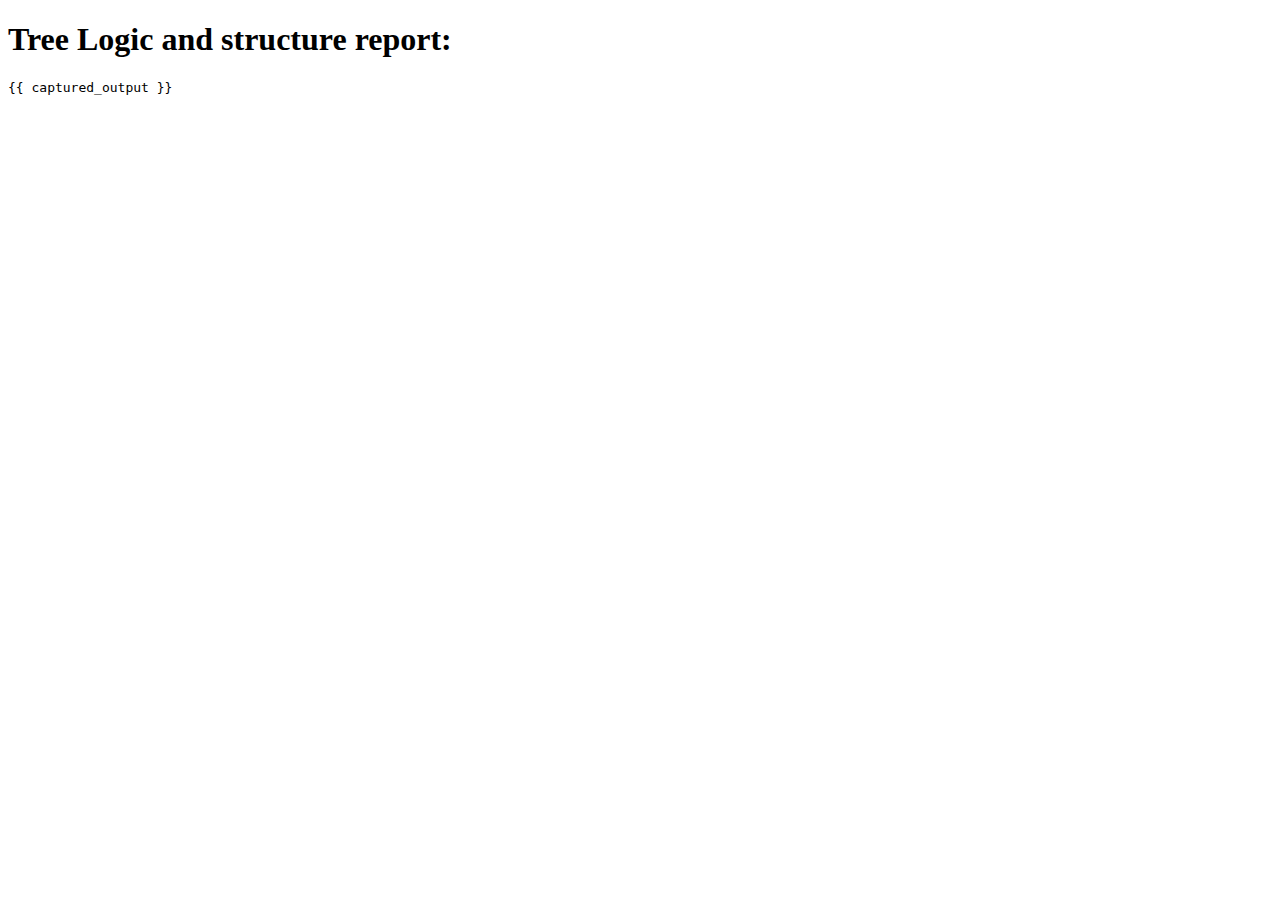
<file: web_app/templates/tree_logic_structure_report.html>
<!DOCTYPE html>
<html>
<head>
    <title>Tree Logic and structure report</title>
</head>
<body>
    <h1>Tree Logic and structure report:</h1>
    <pre>{{ captured_output }}</pre>
</body>
</html>
</file>
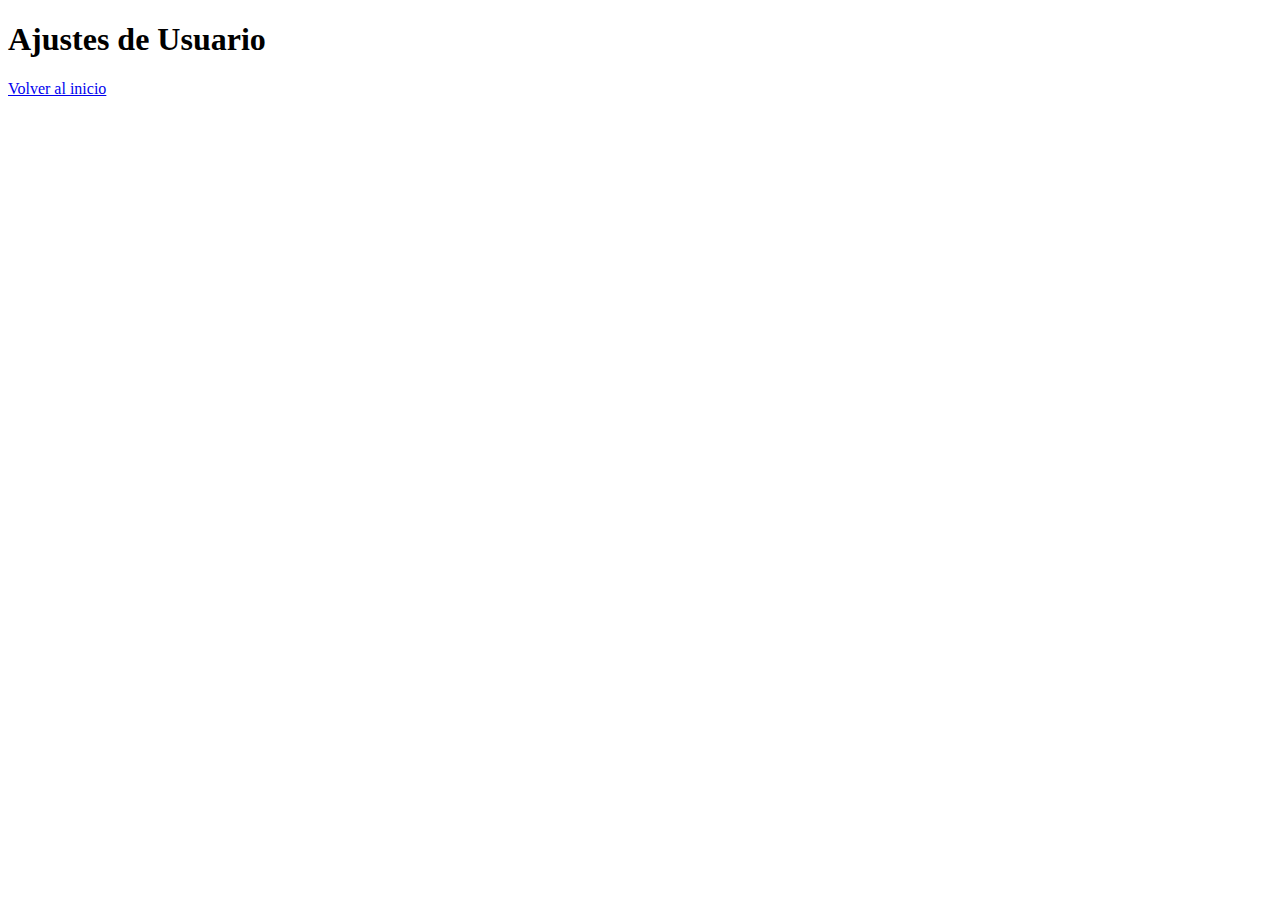
<file: web_app/templates/user_settings.html>
<!DOCTYPE html>
<html>
<head>
    <title>Ajustes de Usuario</title>
</head>
<body>
    <h1>Ajustes de Usuario</h1>
    <!-- Aquí va el contenido específico para ajustes de usuario -->
    <a href="/">Volver al inicio</a>
</body>
</html>
</file>
